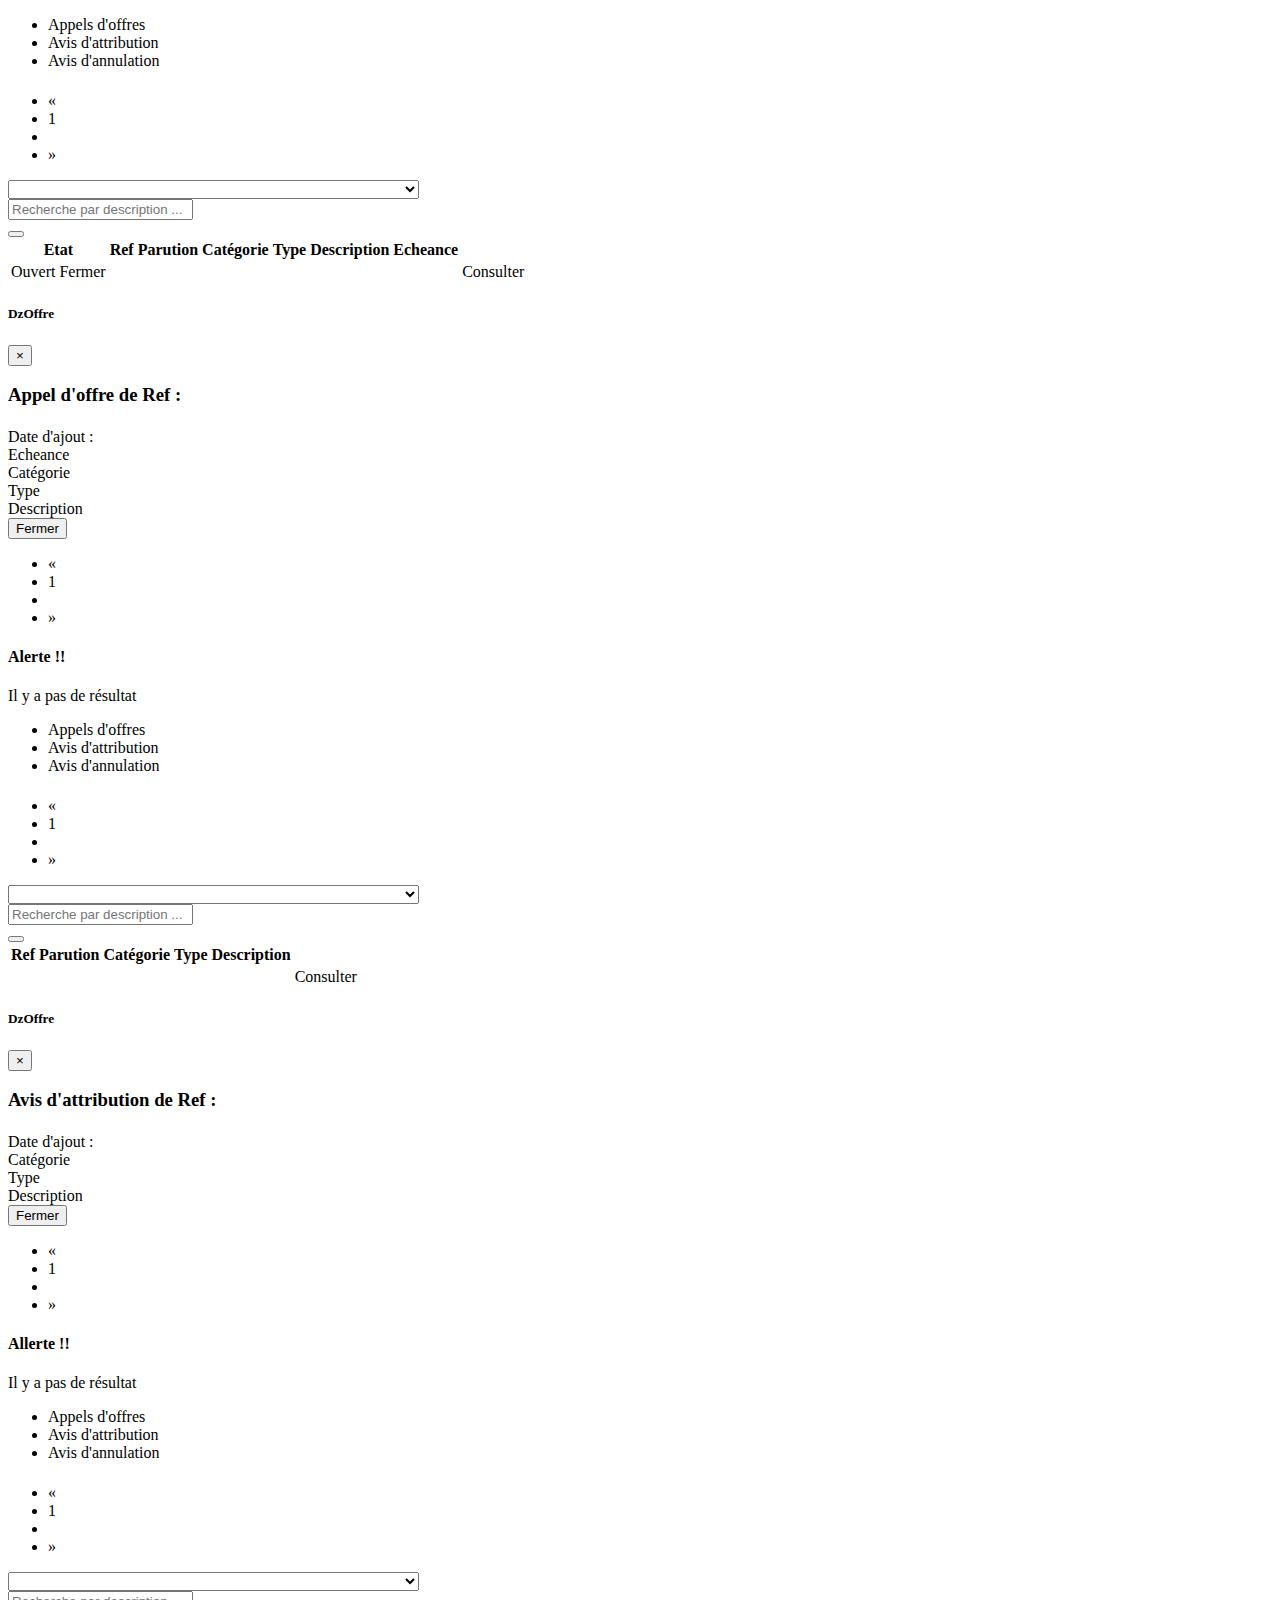
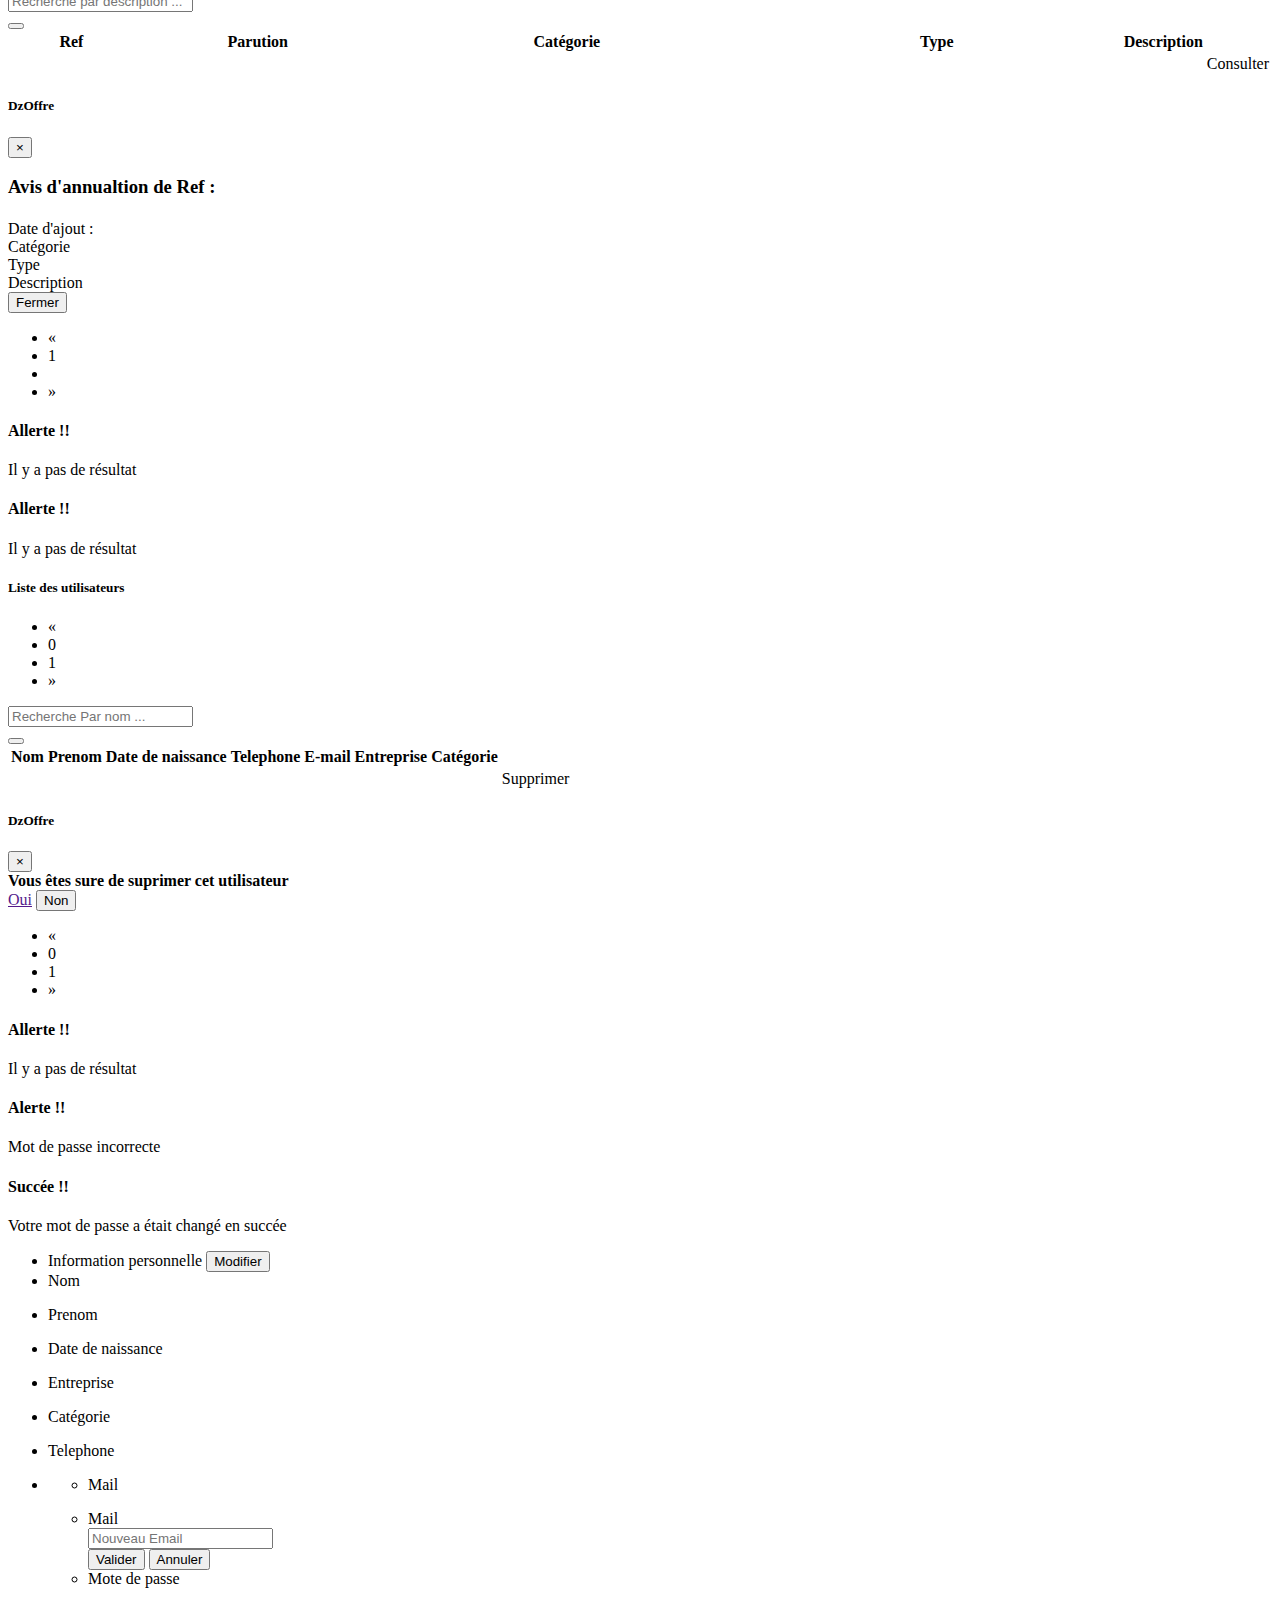
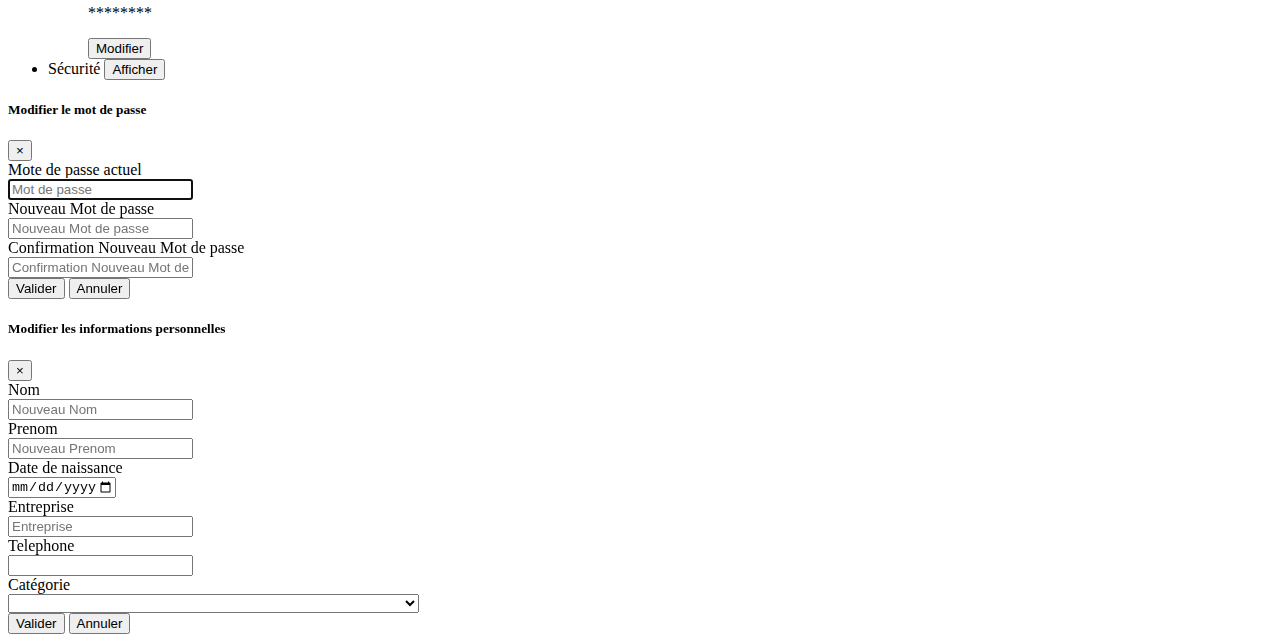
<file: src/main/resources/templates/PageClient/AppOffre.html>
<!DOCTYPE html>
<html xmlns:th="http://www.thymeleaf.org"
      xmlns:sec="http://www.thymeleaf.org/thymeleaf-extras-springsecurity4">
<head>
<meta charset="UTF-8"/>



</head>
<body>



<!--     Le Tableau des appels d'offres / dzOffre / Bend Bens UHBC 2019 .    -->



<div class="py-5" style="" th:fragment="section" th:if="${appoffre}">
    <div class="container py-1">


           <!--     Menu / dzOffre / Bend Bens UHBC 2019 .    -->

    
      <div class="row border-primary border-bottom pb-1">
        <div class="col-md-10">
          <ul class="nav nav-pills">
            <li class="nav-item"> <a th:href="@{/compte/listeappoffres}" class="active nav-link">Appels d'offres</a> </li>
            <li class="nav-item"> <a class="nav-link" th:href="@{/compte/listeappoffres/attribution}">Avis d'attribution</a> </li>
            <li class="nav-item"> <a th:href="@{/compte/listeappoffres/annulation}" class="nav-link">Avis d'annulation</a> </li>
          </ul>
        </div>
      </div>
    </div>
    <div class="container border-primary py-2" th:if="${appoffre}">
      <div class="row border-bottom border-primary">
        <div class="border-primary">
          <h5 class="text-primary" th:text="${catg}"></h5>
        </div>
      </div>
    </div>
    <div class="container" th:if="${appoffre}">
      <div class="row">
        <div class="col-md-2 pr-4" style="">
          <ul class="pagination" th:if="${totale}">
            <li class="page-item" th:if="${test}"> <a class="page-link" th:href="@{/compte/listeappoffres(numpage=${pr},catg=${catg},rech=${rech})}"> <span>«</span></a> </li>
            <li class="page-item active"> <a class="page-link" th:text="${numpage}" th:href="@{/compte/listeappoffres(numpage=${numpage},catg=${catg},rech=${rech})}">1</a> </li>
            <li class="page-item" th:if="${test1}"> <a th:text="${numpage+1}" class="page-link" th:href="@{/compte/listeappoffres(numpage=${sui},catg=${catg},rech=${rech})}"></a> </li>
            <li class="page-item" th:if="${test1}"> <a class="page-link" th:href="@{/compte/listeappoffres(numpage=${sui},catg=${catg},rech=${rech})}"> <span>»</span></a> </li>
          </ul>
        </div>
        <div class="w-60" style="">
          <form class="form-inline row" th:action="@{/compte/listeappoffres}" method="get">
            <div class="form-group row">
              <div class="pl-4">
               <select class="custom-select w-50" name="catg">
                  <option th:text="${catg}"></option>
                  <option>Aéronautique</option>
                  <option>Agriculture, Elevage, Forêts et Pêche</option>
                  <option>Agro alimentaire</option>
                  <option>Ameublement et Mobilier</option>
                  <option>Architecture et Urbanisme</option>
                  <option>Assurance et Banque</option>
                  <option>Bâtiment et Génie civil</option>
                  <option>Chimie, Pétrochimie, Energie et Service pétrolier</option>
                  <option>Equipement industriel, Outillage et Pièce détachée</option>
                  <option>Restauration, Hôtellerie, Equipement pour les collectivités et villes</option>
                  <option>Etudes, Consulting, Formation et Certification</option>
                  <option>Hydraulique et Environnement</option>
                  <option>Immobilier</option>
                  <option>Impression, Edition et Communication</option>
                  <option>Industrie de la cellulose, Papier, Carton et Emballage</option>
                  <option>Industrie manufacturière</option>
                  <option>Industrie sidérurgique, Métallurgique et Mécanique</option>
                  <option>Informatique et Bureautique</option>
                  <option>Médical et Paramédical</option>
                  <option>Mine, Cimenterie, Agrégat et Granulat</option>
                  <option>Pharmacie et Parapharmacie</option>
                  <option>Port et Aéroport</option>
                  <option>Sécurité et HSE</option>
                  <option>Service</option>
                  <option>Sport et Loisirs</option>
                  <option>Equipement scientifique et Laboratoire</option>
                  <option>Télécommunication</option>
                  <option>Transport</option>
                  <option>Travaux publics</option>
                  <option>Industrie électronique et Matériel audio-visuel</option>
                  <option>Autre</option>
                </select>
               </div>
            </div>
            <div class="input-group">
              <input type="text" class="form-control" id="inlineFormInputGroup" placeholder="Recherche par description ..." style="" name="rech"/>
              <div class="input-group-append"><button class="btn btn-primary" type="submit"><i class="fa fa-search"></i></button></div>
            </div>
          </form>
        </div>
      </div>
    </div>
  <div class="container" th:if="${totale}">
      <div class="row">
        <div class="col-md-12">
          <div class="table-responsive">
            <table id="table" class="table table-striped table-borderless">
              <thead>
                <tr>
                  <th>Etat</th>
                  <th scope="col">Ref</th>
                  <th scope="col">Parution</th>
                  <th scope="col">Catégorie</th>
                  <th scope="col">Type</th>
                  <th scope="col">Description</th>
                  <th scope="col">Echeance</th>
                  <th scope="col"></th>
                </tr>
              </thead>
              <tbody>
                <tr th:each="c:${appoffre}">
                  <td>
                  <span class="badge badge-primary" th:if="${(c.ett == true)}"> Ouvert</span>
                  <span class="badge badge-danger" th:if="${(c.ett == false)}"> Fermer</span>
                  </td>
                  <td th:text="${c.ref}"></td>
                  <td th:text="${c.date_ajout}"></td>
                  <td th:text="${c.ctg}"></td>
                  <td th:text="${c.type}"></td>
                  <td th:text="${c.description}"></td>
                  <td th:text="${c.echeance}"></td>
                  <td>
                  <a th:href="@{/findoneApp(id=${c.ref})}"  class="btn btn-primary eBtn">Consulter</a>       
                  </td>
                </tr>
              </tbody>
            </table>
          </div>
        </div>
   </div> 
   
   
<!-- Model de consultation des appels d'offres / dzOffre / Bend Bens UHBC 2019 .    -->
   
   
   <div class="myForm">
        <div class="modal fade" tabindex="-1" role="dialog" aria-labelledby="exampleModalLabel" aria-hidden="true"
             id="ModalApp">
            <div class="modal-dialog" role="document">
                <div class="modal-content">
                    <div class="modal-header bg-primary">
                        <h5 class="modal-title" id="exampleModalLabel">DzOffre</h5>
                        <button type="button" class="close" data-dismiss="modal" aria-label="Close">
                            <span aria-hidden="true">&times;</span>
                        </button>
                    </div>
                    <div class="modal-body">
                        <div class="form-group row"><h3 class="col-7">Appel d'offre de Ref : </h3>
                          <div>
                            <h4 id="id" class="border-bottom"></h4>
                          </div>
                        </div>
                        <div class="form-group row border-bottom"><label for="date" class="col-3 col-form-label">Date d'ajout : </label>
                          <div class="col-9">
                            <strong   id="date"></strong>                          
                          </div>
                        </div>
                        <div class="form-group row border-bottom"><label for="echeance" class="col-3 col-form-label">Echeance</label>
                          <div class="col-9">
                          <strong id="echeance"></strong>
                          </div>
                        </div>                        
                        <div class="form-group row border-bottom"><label for="ctg" class="col-3 col-form-label">Catégorie </label>
                          <div class="col-9">
                            <strong id="ctg"></strong>
                          </div>
                        </div>
                        <div class="form-group row border-bottom"><label for="type" class="col-3 col-form-label">Type</label>
                          <div class="col-9">
                            <strong id="type"></strong>
                          </div>
                        </div>
                        <div class="form-group row"><label for="desc" class="col-3 col-form-label">Description</label>
                          <div class="col-9"> 
                            <strong id="desc"></strong>             
                          </div>
                        </div>
                    </div>
                    <div class="modal-footer">
                        <button type="button" class="btn btn-danger" data-dismiss="modal">Fermer</button>
                    </div>
                </div>
            </div>
        </div>
  </div>   
  
<!--       Pagination de Tableau des appels d'offres / dzOffre / Bend Bens UHBC 2019 .    -->
              
  <div class="col-md-5" style="">
     <ul class="pagination" th:if="${totale}">
        <li class="page-item" th:if="${test}"> <a class="page-link" th:href="@{/compte/listeappoffres(numpage=${pr},catg=${catg},rech=${rech})}"> <span>«</span></a> </li>
        <li class="page-item active"> <a class="page-link" th:text="${numpage}" th:href="@{/compte/listeappoffres(numpage=${numpage},catg=${catg},rech=${rech})}">1</a> </li>
        <li class="page-item" th:if="${test1}"> <a th:text="${numpage+1}" class="page-link" th:href="@{/compte/listeappoffres(numpage=${sui},catg=${catg},rech=${rech})}"></a> </li>
        <li class="page-item" th:if="${test1}"> <a class="page-link" th:href="@{/compte/listeappoffres(numpage=${sui},catg=${catg},rech=${rech})}"> <span>»</span></a> </li>
     </ul>
  </div>
 </div> 
 
<!--     aucun résultat trouvé / dzOffre / Bend Bens UHBC 2019 .    -->
 
 <div class="container pt-2" th:if="${(totale == null)}">
    <div class="row">
        <div class="col-md-12">
          <div class="alert alert-primary" role="alert" >
            <h4 class="alert-heading">Alerte !!</h4>
            <p class="mb-0">Il y a pas de résultat</p>
          </div>
        </div>
      </div>   
    </div>  
</div>
 
 
<!--     Le Tableau des avis d'attribution / dzOffre / Bend Bens UHBC 2019 .    -->
 
 
<div class="py-5" style="" th:fragment="section" th:if="${attribution}">
 
          <!--     Menu / dzOffre / Bend Bens UHBC 2019 .    -->
         
    <div class="container">
      <div class="row border-primary border-bottom pb-1">
        <div class="col-md-12">
          <ul class="nav nav-pills">
            <li class="nav-item"> <a th:href="@{/compte/listeappoffres}" class="nav-link">Appels d'offres</a> </li>
            <li class="nav-item"> <a class="active nav-link" th:href="@{/compte/listeappoffres/attribution}">Avis d'attribution</a> </li>
            <li class="nav-item"> <a th:href="@{/compte/listeappoffres/annulation}" class="nav-link">Avis d'annulation</a> </li>
          </ul>
        </div>
      </div>
    </div>
       <div class="container border-primary py-2" th:if="${attribution}">
      <div class="row border-bottom border-primary">
        <div class="border-primary">
          <h5 class="text-primary" th:text="${catg}"></h5>
        </div>
      </div>
    </div>
    <div class="container" th:if="${attribution}">
      <div class="row">
        <div class="col-md-2" style="">
          <ul class="pagination" th:if="${totale}">
            <li class="page-item" th:if="${test}"> <a class="page-link" th:href="@{/compte/listeappoffres/attribution(numpage=${pr},catg=${catg},rech=${rech})}"> <span>«</span></a> </li>
            <li class="page-item active"> <a class="page-link" th:text="${numpage}" th:href="@{/compte/listeappoffres/attribution(numpage=${numpage},catg=${catg},rech=${rech})}">1</a> </li>
            <li class="page-item" th:if="${test1}"> <a th:text="${numpage+1}" class="page-link" th:href="@{/compte/listeappoffres/attribution(numpage=${sui},catg=${catg},rech=${rech})}"></a> </li>
            <li class="page-item" th:if="${test1}"> <a class="page-link" th:href="@{/compte/listeappoffres/attribution(numpage=${sui},catg=${catg},rech=${rech})}"> <span>»</span></a> </li>
          </ul>
        </div>
        <div class="w-60" style="">
          <form class="form-inline row" th:action="@{/compte/listeappoffres/attribution}" method="get">
            <div class="form-group row">
              <div class="">
               <select class="custom-select w-50" name="catg">
                  <option th:text="${catg}"></option>
                  <option>Aéronautique</option>
                  <option>Agriculture, Elevage, Forêts et Pêche</option>
                  <option>Agro alimentaire</option>
                  <option>Ameublement et Mobilier</option>
                  <option>Architecture et Urbanisme</option>
                  <option>Assurance et Banque</option>
                  <option>Bâtiment et Génie civil</option>
                  <option>Chimie, Pétrochimie, Energie et Service pétrolier</option>
                  <option>Equipement industriel, Outillage et Pièce détachée</option>
                  <option>Restauration, Hôtellerie, Equipement pour les collectivités et villes</option>
                  <option>Etudes, Consulting, Formation et Certification</option>
                  <option>Hydraulique et Environnement</option>
                  <option>Immobilier</option>
                  <option>Impression, Edition et Communication</option>
                  <option>Industrie de la cellulose, Papier, Carton et Emballage</option>
                  <option>Industrie manufacturière</option>
                  <option>Industrie sidérurgique, Métallurgique et Mécanique</option>
                  <option>Informatique et Bureautique</option>
                  <option>Médical et Paramédical</option>
                  <option>Mine, Cimenterie, Agrégat et Granulat</option>
                  <option>Pharmacie et Parapharmacie</option>
                  <option>Port et Aéroport</option>
                  <option>Sécurité et HSE</option>
                  <option>Service</option>
                  <option>Sport et Loisirs</option>
                  <option>Equipement scientifique et Laboratoire</option>
                  <option>Télécommunication</option>
                  <option>Transport</option>
                  <option>Travaux publics</option>
                  <option>Industrie électronique et Matériel audio-visuel</option>
                  <option>Autre</option>
                </select>
               </div>
            </div>
            <div class="input-group ">
              <input type="text" class="form-control" id="inlineFormInputGroup" placeholder="Recherche par description ..." style="" name="rech"/>
              <div class="input-group-append"><button class="btn btn-primary" type="submit"><i class="fa fa-search"></i></button></div>
            </div>
          </form>
        </div>
      </div>
    </div>
    <div class="container" th:if="${totale}">
      <div class="row">
        <div class="col-md-12">
          <div class="table-responsive">
            <table class="table table-striped table-borderless">
              <thead>
                <tr>
                  <th scope="col">Ref</th>
                  <th scope="col">Parution</th>
                  <th scope="col">Catégorie</th>
                  <th scope="col">Type</th>
                  <th scope="col">Description</th>
                  <th scope="col"></th>
                </tr>
              </thead>
              <tbody>
                <tr th:each="c:${attribution}">
                  <td th:text="${c.ref}"></td>
                  <td th:text="${c.prt}"></td>
                  <td th:text="${c.ctg}"></td>
                  <td th:text="${c.type}"></td>
                  <td style="max-width: 200px;">
                   <div th:text="${c.obj}" style="overflow: hidden;
                              -ms-text-overflow:ellipsis;
                              -o-text-overflow:ellipsis;
                               text-overflow:ellipsis;
                               white-space: nowrap;
                               width: inherit;"></div>

                  </td>
                  <td>
                    <a th:href="@{/findoneAtt(id=${c.ref})}"  class="btn btn-primary eCtn">Consulter</a>                         
                  </td>                  
                </tr>
              </tbody>
            </table>
          </div>
        </div>
      </div>

   <div class="myForm">
        <div class="modal fade" tabindex="-1" role="dialog" aria-labelledby="exampleModalLabel" aria-hidden="true"
             id="ModalAtt">
            <div class="modal-dialog" role="document">
                <div class="modal-content">
                    <div class="modal-header bg-primary">
                        <h5 class="modal-title" id="exampleModalLabel">DzOffre</h5>
                        <button type="button" class="close" data-dismiss="modal" aria-label="Close">
                            <span aria-hidden="true">&times;</span>
                        </button>
                    </div>
                    <div class="modal-body">
                        <div class="form-group row"><h3 class="col-9">Avis d'attribution de Ref : </h3>
                          <div>
                            <h4 id="id" class="border-bottom"></h4>
                          </div>
                        </div>
                        <div class="form-group row border-bottom"><label for="date" class="col-3 col-form-label">Date d'ajout : </label>
                          <div class="col-9">
                            <strong  id="date"></strong>                          
                          </div>
                        </div>
                        <div class="form-group row border-bottom"><label for="ctg" class="col-3 col-form-label">Catégorie </label>
                          <div class="col-9">
                            <strong id="ctg"></strong>
                          </div>
                        </div>
                        <div class="form-group row border-bottom"><label for="type" class="col-3 col-form-label">Type</label>
                          <div class="col-9">
                            <strong id="type"></strong>
                          </div>
                        </div>
                        <div class="form-group row"><label for="desc" class="col-3 col-form-label">Description</label>
                          <div class="col-9"> 
                            <strong id="desc"></strong>             
                          </div>
                        </div>
                    </div>
                    <div class="modal-footer">
                        <button type="button" class="btn btn-danger" data-dismiss="modal">Fermer</button>
                    </div>
                </div>
            </div>
        </div>
  </div>   

      
<!--     Pagination de Tableau des avis d'attributions / dzOffre / Bend Bens UHBC 2019 .    -->
      
      <div class="col-md-5" style="">
          <ul class="pagination" th:if="${totale}">
            <li class="page-item" th:if="${test}"> <a class="page-link" th:href="@{/compte/listeappoffres/attribution(numpage=${pr},catg=${catg},rech=${rech})}"> <span>«</span></a> </li>
            <li class="page-item active"> <a class="page-link" th:text="${numpage}" th:href="@{/compte/listeappoffres/attribution(numpage=${numpage},catg=${catg},rech=${rech})}">1</a> </li>
            <li class="page-item" th:if="${test1}"> <a th:text="${numpage+1}" class="page-link" th:href="@{/compte/listeappoffres/attribution(numpage=${sui},catg=${catg},rech=${rech})}"></a> </li>
            <li class="page-item" th:if="${test1}"> <a class="page-link" th:href="@{/compte/listeappoffres/attribution(numpage=${sui},catg=${catg},rech=${rech})}"> <span>»</span></a> </li>
          </ul>
       </div>
    </div>

    
         <!--     Aucun résultat / dzOffre / Bend Bens UHBC 2019 .    -->
    
    
    <div class="container pt-2" th:if="${(totale == null)}">
      <div class="row">
        <div class="col-md-12">
          <div class="alert alert-primary" role="alert" >
            <h4 class="alert-heading">Allerte !!</h4>
            <p class="mb-0">Il y a pas de résultat</p>
          </div>
        </div>
      </div>    
    </div>  
</div>



<!--     Le Tableau des avis d'annulation / dzOffre / Bend Bens UHBC 2019 .    -->



<div class="py-5" style="" th:fragment="section" th:if="${annulation}">


              <!--     Menu / dzOffre / Bend Bens UHBC 2019 .    -->


    <div class="container">
      <div class="row border-primary border-bottom pb-1">
        <div class="col-md-12">
          <ul class="nav nav-pills">
            <li class="nav-item"> <a th:href="@{/compte/listeappoffres}" class="nav-link">Appels d'offres</a> </li>
            <li class="nav-item"> <a class="nav-link" th:href="@{/compte/listeappoffres/attribution}">Avis d'attribution</a> </li>
            <li class="nav-item"> <a th:href="@{/compte/listeappoffres/annulation}" class="active nav-link">Avis d'annulation</a> </li>
          </ul>
        </div>
      </div>
    </div>
       <div class="container border-primary py-2" th:if="${annulation}">
      <div class="row border-bottom border-primary">
        <div class="border-primary">
          <h5 class="text-primary" th:text="${catg}"></h5>
        </div>
      </div>
    </div>
    <div class="container" th:if="${annulation}">
      <div class="row">
        <div class="col-md-2" style="">
          <ul class="pagination" th:if="${totale}">
            <li class="page-item" th:if="${test}"> <a class="page-link" th:href="@{/compte/listeappoffres/annulation(numpage=${pr},catg=${catg},rech=${rech})}"> <span>«</span></a> </li>
            <li class="page-item active"> <a class="page-link" th:text="${numpage}" th:href="@{/compte/listeappoffres/annulation(numpage=${numpage},catg=${catg},rech=${rech})}">1</a> </li>
            <li class="page-item" th:if="${test1}"> <a th:text="${numpage+1}" class="page-link" th:href="@{/compte/listeappoffres/annulation(numpage=${sui},catg=${catg},rech=${rech})}"></a> </li>
            <li class="page-item" th:if="${test1}"> <a class="page-link" th:href="@{/compte/listeappoffres/annulation(numpage=${sui},catg=${catg},rech=${rech})}"> <span>»</span></a> </li>
          </ul>
        </div>
        <div class="w-60" style="">
          <form class="form-inline row" th:action="@{/compte/listeappoffres/annulation}" method="get">
            <div class="form-group row">
              <div class="">
               <select class="custom-select w-50" name="catg">
                  <option th:text="${catg}"></option>
                  <option>Aéronautique</option>
                  <option>Agriculture, Elevage, Forêts et Pêche</option>
                  <option>Agro alimentaire</option>
                  <option>Ameublement et Mobilier</option>
                  <option>Architecture et Urbanisme</option>
                  <option>Assurance et Banque</option>
                  <option>Bâtiment et Génie civil</option>
                  <option>Chimie, Pétrochimie, Energie et Service pétrolier</option>
                  <option>Equipement industriel, Outillage et Pièce détachée</option>
                  <option>Restauration, Hôtellerie, Equipement pour les collectivités et villes</option>
                  <option>Etudes, Consulting, Formation et Certification</option>
                  <option>Hydraulique et Environnement</option>
                  <option>Immobilier</option>
                  <option>Impression, Edition et Communication</option>
                  <option>Industrie de la cellulose, Papier, Carton et Emballage</option>
                  <option>Industrie manufacturière</option>
                  <option>Industrie sidérurgique, Métallurgique et Mécanique</option>
                  <option>Informatique et Bureautique</option>
                  <option>Médical et Paramédical</option>
                  <option>Mine, Cimenterie, Agrégat et Granulat</option>
                  <option>Pharmacie et Parapharmacie</option>
                  <option>Port et Aéroport</option>
                  <option>Sécurité et HSE</option>
                  <option>Service</option>
                  <option>Sport et Loisirs</option>
                  <option>Equipement scientifique et Laboratoire</option>
                  <option>Télécommunication</option>
                  <option>Transport</option>
                  <option>Travaux publics</option>
                  <option>Industrie électronique et Matériel audio-visuel</option>
                  <option>Autre</option>
                </select>
               </div>
            </div>
            <div class="input-group">
              <input type="text" class="form-control" id="inlineFormInputGroup" placeholder="Recherche par description ..." style="" name="rech"/>
              <div class="input-group-append"><button class="btn btn-primary" type="submit"><i class="fa fa-search"></i></button></div>
            </div>
          </form>
        </div>
      </div>
    </div>
    <div class="container" th:if="${totale}">
      <div class="row">
        <div class="col-md-12">
          <div class="table">
            <table class="table table-striped table-borderless">
              <thead>
                <tr>
                  <th scope="col">Ref</th>
                  <th scope="col">Parution</th>
                  <th scope="col">Catégorie</th>
                  <th scope="col">Type</th>
                  <th scope="col">Description</th>
                  <th scope="col"></th>
                </tr>
              </thead>
              <tbody>
                <tr th:each="c:${annulation}">
                  <td th:text="${c.ref}" scope="col" style="width: 10%"></td>
                  <td th:text="${c.prt}" style="width: 20%"></td>
                  <td th:text="${c.ctg}" style="width: 30%"></td>
                  <td  th:text="${c.type}" style="width: 30%"></td>
                  <td style="max-width: 200px;">
                   <div th:text="${c.obj}" style="overflow: hidden;
                              -ms-text-overflow:ellipsis;
                              -o-text-overflow:ellipsis;
                               text-overflow:ellipsis;
                               white-space: nowrap;
                               width: inherit;"></div>
                  </td>
                  <td>
                    <a th:href="@{/findoneAnn(id=${c.ref})}"  class="btn btn-primary eDtn">Consulter</a>                         
                  </td>                  
                </tr>
              </tbody>
            </table>
          </div>
        </div>
      </div>


   <div class="myForm">
        <div class="modal fade" tabindex="-1" role="dialog" aria-labelledby="exampleModalLabel" aria-hidden="true"
             id="ModalAnn">
            <div class="modal-dialog" role="document">
                <div class="modal-content">
                    <div class="modal-header bg-primary">
                        <h5 class="modal-title" id="exampleModalLabel">DzOffre</h5>
                        <button type="button" class="close" data-dismiss="modal" aria-label="Close">
                            <span aria-hidden="true">&times;</span>
                        </button>
                    </div>
                    <div class="modal-body">
                        <div class="form-group row"><h3 class="col-9">Avis d'annualtion de Ref : </h3>
                          <div>
                            <h4 id="id" class="border-bottom"></h4>
                          </div>
                        </div>
                        <div class="form-group row border-bottom"><label for="date" class="col-3 col-form-label">Date d'ajout : </label>
                          <div class="col-9">
                            <strong  id="date"></strong>                          
                          </div>
                        </div>
                        <div class="form-group row border-bottom"><label for="ctg" class="col-3 col-form-label">Catégorie </label>
                          <div class="col-9">
                            <strong id="ctg"></strong>
                          </div>
                        </div>
                        <div class="form-group row border-bottom"><label for="type" class="col-3 col-form-label">Type</label>
                          <div class="col-9">
                            <strong id="type"></strong>
                          </div>
                        </div>
                        <div class="form-group row"><label for="desc" class="col-3 col-form-label">Description</label>
                          <div class="col-9"> 
                            <strong id="desc"></strong>             
                          </div>
                        </div>
                    </div>
                    <div class="modal-footer">
                        <button type="button" class="btn btn-danger" data-dismiss="modal">Fermer</button>
                    </div>
                </div>
            </div>
        </div>
  </div>   
      
      
<!--  Pagination de Tableaux des utilisateurs / dzOffre / Bend Bens UHBC 2019 .    -->
      
      
      <div class="col-md-5" style="">
          <ul class="pagination" th:if="${totale}">
            <li class="page-item" th:if="${test}"> <a class="page-link" th:href="@{/compte/listeappoffres/annulation(numpage=${pr},catg=${catg},rech=${rech})}"> <span>«</span></a> </li>
            <li class="page-item active"> <a class="page-link" th:text="${numpage}" th:href="@{/compte/listeappoffres/annulation(numpage=${numpage},catg=${catg},rech=${rech})}">1</a> </li>
            <li class="page-item" th:if="${test1}"> <a th:text="${numpage+1}" class="page-link" th:href="@{/compte/listeappoffres/annulation(numpage=${sui},catg=${catg},rech=${rech})}"></a> </li>
            <li class="page-item" th:if="${test1}"> <a class="page-link" th:href="@{/compte/listeappoffres/annulation(numpage=${sui},catg=${catg},rech=${rech})}"> <span>»</span></a> </li>
          </ul>
       </div>
    </div>
    
    
<!--    Aucun résultat trouvé / dzOffre / Bend Bens UHBC 2019 .    -->
    
    
    <div class="container pt-2" th:if="${(totale == null)}">
      <div class="row">
        <div class="col-md-12">
          <div class="alert alert-primary" role="alert" >
            <h4 class="alert-heading">Allerte !!</h4>
            <p class="mb-0">Il y a pas de résultat</p>
          </div>
        </div>
      </div>    
    </div> 
</div>


                            
     <!--     Liste des utilisateurs / dzOffre / Bend Bens UHBC 2019 .    -->
                             
                             

  <div class="py-5" style="" th:fragment="section" th:if="${cl}" sec:authorize="hasRole('ROLE_ADMIN')" >
    
    
    <div class="container pt-2" th:if="${SuppSucc}">
      <div class="row">
        <div class="col-md-12">
          <div class="alert alert-primary" role="alert" >
            <h4 class="alert-heading">Allerte !!</h4>
            <p class="mb-0">Il y a pas de résultat</p>
          </div>
        </div>
      </div>    
    </div> 

    
    <div class="container border-primary py-2 col-md-10">
      <div class="row border-bottom border-primary">
        <div class="border-primary">
          <h5 class="text-primary">Liste des utilisateurs</h5>
        </div>
      </div>
    </div>
    
    <div class="container">
              
 <!--     Pagination de Tableaux des utilisateurs / dzOffre / Bend Bens UHBC 2019 .    -->
              
              
      <div class="row col-md-12">
        <div class="col-md-8 pr-5" style="">
          <ul class="pagination" th:if="${(totale == null)}">
            <li class="page-item"> <a class="page-link" th:if="${test}" th:href="@{/compte/listeclient(numpage=${pr},rech=${rech})}"> <span>«</span></a> </li>
            <li class="page-item active"> <a th:if="${totale}" class="page-link" th:href="@{/compte/listeclient(numpage=${numpage},rech=${rech})}">0</a> </li>
            <li class="page-item"> <a class="page-link" th:if="${test1}" th:href="@{/compte/listeclient(numpage=${sui},rech=${rech})}">1</a> </li>
            <li class="page-item"> <a class="page-link" th:if="${test1}" th:href="@{/compte/listeclient(numpage=${sui},rech=${rech})}"> <span>»</span></a> </li>
          </ul>
        </div>
        <div class="col-md-4 pl-6" style="">
          <form class="form-inline row" th:action="@{/compte/listeclient}" method="get">
            <div class="input-group ">
              <input type="text" class="form-control" id="inlineFormInputGroup" placeholder="Recherche Par nom ..." style="" name="rech"/>
              <div class="input-group-append"><button class="btn btn-primary" type="submit"><i class="fa fa-search"></i></button></div>
            </div>
          </form>
        </div>
      </div>
    </div>
    <div class="container  py-2 col-md-10">
      <div class="row" th:if="${totale}">
        <div>
          <div>
            <table class="table table-striped">
              <thead>
                <tr>
                  <th scope="col">Nom</th>
                  <th scope="col">Prenom</th>
                  <th scope="col">Date de naissance</th>
                  <th scope="col">Telephone</th>
                  <th scope="col">E-mail</th>
                  <th scope="col">Entreprise</th>
                  <th scope="col">Catégorie</th>
                  <th scope="col"></th>
                </tr>
              </thead>
              <tbody>
                <tr th:each="c:${cl}" th:if="${(c.mail != 'abgh.bend98@gmail.com'  and c.mail != 'bens.med0@gmail.com')}">
                  <td th:text="${c.nom}"></td>
                  <td th:text="${c.prenom}"></td>
                  <td th:text="${c.date_naissance}"></td>
                  <td th:text="${c.telephone}"></td>
                  <td th:text="${c.mail}"></td>
                  <td th:text="${c.entreprise}"></td>
                  <td th:text="${c.ctg}"></td>
                  <td>
                    <a th:href="@{/supprimer(mail=${c.mail})}"  class="btn btn-primary eEtn">Supprimer</a>                         
                  </td>                  
                 </tr>
              </tbody>
            </table>
          </div>
        </div>

   <div class="myForm">
        <div class="modal fade" tabindex="-1" role="dialog" aria-labelledby="exampleModalLabel" aria-hidden="true"
             id="ModalSupUser">
            <div class="modal-dialog" role="document">
                <div class="modal-content">
                    <div class="modal-header bg-primary">
                        <h5 class="modal-title" id="exampleModalLabel">DzOffre</h5>
                        <button type="button" class="close" data-dismiss="modal" aria-label="Close">
                            <span aria-hidden="true">&times;</span>
                        </button>
                    </div>
                    <div class="modal-body">
                        <div class="form-group row">
                          <div class="col-9">
                            <strong>Vous êtes sure de suprimer cet utilisateur</strong>                          
                          </div>
                        </div>
                    <div class="modal-footer">
                    <a href=""  class="btn btn-primary eFtn">Oui</a>                         
                        <button type="button" class="btn btn-danger" data-dismiss="modal">Non</button>
                    </div>
                </div>
            </div>
        </div>
  </div>   
</div>



      




<!--     Pagination de Tableaux des utilisateurs / dzOffre / Bend Bens UHBC 2019 .    -->


      <div class="col-md-5" style="" th:if="${(totale == null)}">
          <ul class="pagination">
            <li class="page-item"> <a class="page-link" th:if="${test}" th:href="@{/compte/listeclient(numpage=${pr},rech=${rech})}"> <span>«</span></a> </li>
            <li class="page-item active"> <a th:if="${totale}" class="page-link" th:href="@{/compte/listeclient(numpage=${numpage},rech=${rech})}">0</a> </li>
            <li class="page-item"> <a class="page-link" th:if="${test1}" th:href="@{/compte/listeclient(numpage=${sui},rech=${rech})}">1</a> </li>
            <li class="page-item"> <a class="page-link" th:if="${test1}" th:href="@{/compte/listeclient(numpage=${sui},rech=${rech})}"> <span>»</span></a> </li>
          </ul>
      </div>     
    </div>

     
     <!--     Aucun résultat trouvé / dzOffre / Bend Bens UHBC 2019 .    -->
    
    
    <div class="container pt-2" th:if="${(totale == null)}">
      <div class="row">
        <div class="col-md-12">
          <div class="alert alert-primary" role="alert" >
            <h4 class="alert-heading">Allerte !!</h4>
            <p class="mb-0">Il y a pas de résultat</p>
          </div>
        </div>
      </div>    
    </div>  
</div>
</div>

       
       <!--     Profil d'utilsateur / dzOffre / Bend Bens UHBC 2019 .    -->


  
<div class="py-5 text-center" th:fragment="section" th:if="${user}">
    <div class="container pt-2" th:if="${passError}">
      <div class="row">
        <div class="col-md-12">
          <div class="alert alert-danger" role="alert" >
            <h4 class="alert-heading">Alerte !!</h4>
            <p class="mb-0">Mot de passe incorrecte</p>
          </div>
        </div>
      </div>   
    </div>
    <div class="container pt-2" th:if="${passSucc}">
      <div class="row">
        <div class="col-md-12">
          <div class="alert alert-primary" role="alert" >
            <h4 class="alert-heading">Succée !!</h4>
            <p class="mb-0">Votre mot de passe a était changé en succée</p>
          </div>
        </div>
      </div>   
    </div>
    <div class="container">
      <div class="row">
        <div class="col-md-12">
          <ul class="list-group" th:object="${user}">
            <li class="border-0 list-group-item d-flex justify-content-between align-items-center text-white list-group-item-success" style="">Information personnelle
            <button class="btn btn-primary Mod" data-toggle="modal" data-target="#Modal4" id="Mod">Modifier</button>
            </li>
            <li class=" border-0 list-group-item d-flex justify-content-between align-items-center">Nom<p th:text="${user.nom}"></p></li>
            <li class=" border-0 list-group-item d-flex justify-content-between align-items-center">Prenom<p th:text="${user.prenom}"></p></li>
            <li class=" border-0 list-group-item d-flex justify-content-between align-items-center">Date de naissance<p th:text="${user.date_naissance}"></p></li>
            <li class=" border-0 list-group-item d-flex justify-content-between align-items-center">Entreprise<p th:text="${user.entreprise}"></p></li>
            <li class=" border-0 list-group-item d-flex justify-content-between align-items-center">Catégorie<p th:text="${user.ctg}"></p></li>
            <li class=" border-0 list-group-item d-flex justify-content-between align-items-center">Telephone<p th:text="${user.telephone}"></p></li>
            <li class="collapse list-group-item list-group-item-success" id="demo1"  style="">
             <div class="row">
              <div class="col-md-12">
               <ul>
                  <li class=" border-0 list-group-item d-flex justify-content-between align-items-center">Mail<p th:text="${user.mail}"></p></li>          
                  <li class="collapse list-group-item list-group-item-success" id="demo2"  style="">
                    <div class="row">
                     <div class="col-md-12">
                    <div class="form-group row"> <label for="inputpasswordh" class="col-2 col-form-label">Mail</label>
                     <div class="col-10">
                      <input type="email" class="form-control" id="inputpasswordh" placeholder="Nouveau Email" name="mail" th:value="${user.mail}"/>
                       </div>
                    </div>
                      <button type="submit" class="btn btn-primary">Valider</button> <button type="button" class="btn btn-primary mx-4" data-toggle="collapse" data-target="#demo2">Annuler</button>                
                    </div>    
                   </div>
                  </li>
                  <li class=" border-0 list-group-item d-flex justify-content-between align-items-center">Mote de passe<p>********</p><button type="button" class="btn btn-primary Mod" data-toggle="modal" data-target="#Modal5">Modifier</button></li>
                </ul>        
              </div>    
             </div>
            </li>             
            <li class="border-0 list-group-item d-flex justify-content-between align-items-center text-white list-group-item-success" style="">Sécurité
            <button class="btn btn-primary" data-toggle="collapse" data-target="#demo1">Afficher</button>
            </li>
          </ul>
 
 
 
<!--     modifier le mot de passe / dzOffre / Bend Bens UHBC 2019 .    -->
 
                                                                         
                                                                         
                                                                          
 <div class="myForm">
    <form th:action="@{/modifierpass}" th:method="PUT">
        <div class="modal fade" tabindex="-1" role="dialog" aria-labelledby="exampleModalLabel" aria-hidden="true"
             id="Modal5">
            <div class="modal-dialog" role="document">
                <div class="modal-content">
                    <div class="modal-header bg-primary">
                        <h5 class="modal-title" id="exampleModalLabel">Modifier le mot de passe</h5>
                        <button type="button" class="close" data-dismiss="modal" aria-label="Close">
                            <span aria-hidden="true">&times;</span>
                        </button>
                    </div>
                 <div class="modal-body">
                  <div class="form-group row"> <label for="inputpasswordh" class="col-4 col-form-label">Mote de passe actuel</label>
                     <div class="col-8">
                      <input type="password" class="form-control" id="inputpasswordh" placeholder="Mot de passe" name="password" pattern="^(?=.*\d)(?=.*[a-z])(?=.*[A-Z])(?!.*\s).*$" autofocus="autofocus" required="required" title="SVP ! étulisez l'alphabet miniscule et majiscule et les chiffres de cette format Mj/Mn/ch"/> 
                     </div>
                  </div>
                  <div class="form-group row"> <label for="inputpasswordh" class="col-4 col-form-label">Nouveau Mot de passe</label>
                     <div class="col-8">
                      <input type="password" class="form-control" id="password" placeholder="Nouveau Mot de passe" name="new_password" pattern="^(?=.*\d)(?=.*[a-z])(?=.*[A-Z])(?!.*\s).*$" autofocus="autofocus" required="required" title="SVP ! étulisez l'alphabet miniscule et majiscule et les chiffres de cette format Mj/Mn/ch"/> 
                     </div>
                  </div>
                  <div class="form-group row"> <label for="inputpasswordh" class="col-4 col-form-label">Confirmation Nouveau Mot de passe</label>
                     <div class="col-8">
                      <input type="password" class="form-control" id="inputpasswordh" placeholder="Confirmation Nouveau Mot de passe" oninput="check(this)" name="conf_password" pattern="^(?=.*\d)(?=.*[a-z])(?=.*[A-Z])(?!.*\s).*$" autofocus="autofocus" required="required" title="SVP ! étulisez l'alphabet miniscule et majiscule et les chiffres de cette format Mj/Mn/ch"/> 
                     </div>
                  </div>
                 </div>
                    <div class="modal-footer">
                      <button type="submit" class="btn btn-primary">Valider</button>
                      <button type="button" class="btn btn-danger" data-dismiss="modal">Annuler</button>          
                    </div>
                </div>
            </div>
        </div>
    </form>
</div>               
  
  
  
<!--     modifier les informations personelles / dzOffre / Bend Bens UHBC 2019 .    -->

  

 <div class="myForm">
    <form th:action="@{/modifier}" th:method="PUT">
        <div class="modal fade" tabindex="-1" role="dialog" aria-labelledby="exampleModalLabel" aria-hidden="true"
             id="Modal4">
            <div class="modal-dialog" role="document">
                <div class="modal-content">
                    <div class="modal-header bg-primary">
                        <h5 class="modal-title" id="exampleModalLabel">Modifier les informations personnelles</h5>
                        <button type="button" class="close" data-dismiss="modal" aria-label="Close">
                            <span aria-hidden="true">&times;</span>
                        </button>
                    </div>
                 <div class="modal-body">
                  <div class="form-group row"> <label for="inputpasswordh" class="col-2 col-form-label">Nom</label>
                     <div class="col-10">
                      <input type="text" class="form-control" id="inputpasswordh" placeholder="Nouveau Nom" name="nom" th:value="${user.nom}"/> </div>
                  </div>
                  <div class="form-group row"> <label for="inputpasswordh" class="col-2 col-form-label">Prenom</label>
                     <div class="col-10">
                      <input type="text" class="form-control" id="inputpasswordh" placeholder="Nouveau Prenom" name="prenom" th:value="${user.prenom}"/> </div>
                  </div>
                  <div class="form-group row"> <label for="inputpasswordh" class="col-2 col-form-label">Date de naissance</label>
                     <div class="col-10">
                      <input type="date" class="form-control" id="inputpasswordh" name="date_naissance" th:value="${date}" pattern="(?:19|20)[0-9]{2}-(?:(?:0[1-9]|1[0-2])-(?:0[1-9]|1[0-9]|2[0-9])|(?:(?!02)(?:0[1-9]|1[0-2])-(?:30))|(?:(?:0[13578]|1[02])-31))" max="2001-12-31" min="1940-12-31" /> </div>
                  </div>
                  <div class="form-group row"> <label for="inputpasswordh" class="col-2 col-form-label">Entreprise</label>
                     <div class="col-10">
                      <input type="text" class="form-control" id="inputpasswordh" placeholder="Entreprise" name="entreprise" th:value="${user.entreprise}"/> </div>
                  </div>
                  <div class="form-group row"> <label for="inputpasswordh" class="col-2 col-form-label">Telephone</label>
                     <div class="col-10">
                      <input type="tel" class="form-control" id="inputpasswordh" name="telephone" th:value="${user.telephone}" pattern = '[0-9]{10}' maxlength="10"/> </div>
                  </div>
                  <div class="form-group row"> <label for="inputpasswordh" class="col-2 col-form-label">Catégorie</label>
                     <div class="col-10">
                        <select class="custom-select" name="ctg" th:value="${user.ctg}">
                  <option th:text="${user.ctg}"></option>
                  <option>Aéronautique</option>
                  <option>Agriculture, Elevage, Forêts et Pêche</option>
                  <option>Agro alimentaire</option>
                  <option>Ameublement et Mobilier</option>
                  <option>Architecture et Urbanisme</option>
                  <option>Assurance et Banque</option>
                  <option>Bâtiment et Génie civil</option>
                  <option>Chimie, Pétrochimie, Energie et Service pétrolier</option>
                  <option>Equipement industriel, Outillage et Pièce détachée</option>
                  <option>Restauration, Hôtellerie, Equipement pour les collectivités et villes</option>
                  <option>Etudes, Consulting, Formation et Certification</option>
                  <option>Hydraulique et Environnement</option>
                  <option>Immobilier</option>
                  <option>Impression, Edition et Communication</option>
                  <option>Industrie de la cellulose, Papier, Carton et Emballage</option>
                  <option>Industrie manufacturière</option>
                  <option>Industrie sidérurgique, Métallurgique et Mécanique</option>
                  <option>Informatique et Bureautique</option>
                  <option>Médical et Paramédical</option>
                  <option>Mine, Cimenterie, Agrégat et Granulat</option>
                  <option>Pharmacie et Parapharmacie</option>
                  <option>Port et Aéroport</option>
                  <option>Sécurité et HSE</option>
                  <option>Service</option>
                  <option>Sport et Loisirs</option>
                  <option>Equipement scientifique et Laboratoire</option>
                  <option>Télécommunication</option>
                  <option>Transport</option>
                  <option>Travaux publics</option>
                  <option>Industrie électronique et Matériel audio-visuel</option>
                  <option>Autre</option>
                        </select>
                     </div>
                  </div>
                    </div>
                    <div class="modal-footer">
                        <button type="submit" class="btn btn-primary">Valider</button>
                <button type="button" class="btn btn-danger" data-dismiss="modal">Annuler</button>
          
                    </div>
                </div>
            </div>
        </div>
    </form>
</div>               
</div>
</div>
</div>
</div>
</body>
</html>


                  <!--     DzOffre / Bend Bens UHBC 2019 .    -->
</file>
